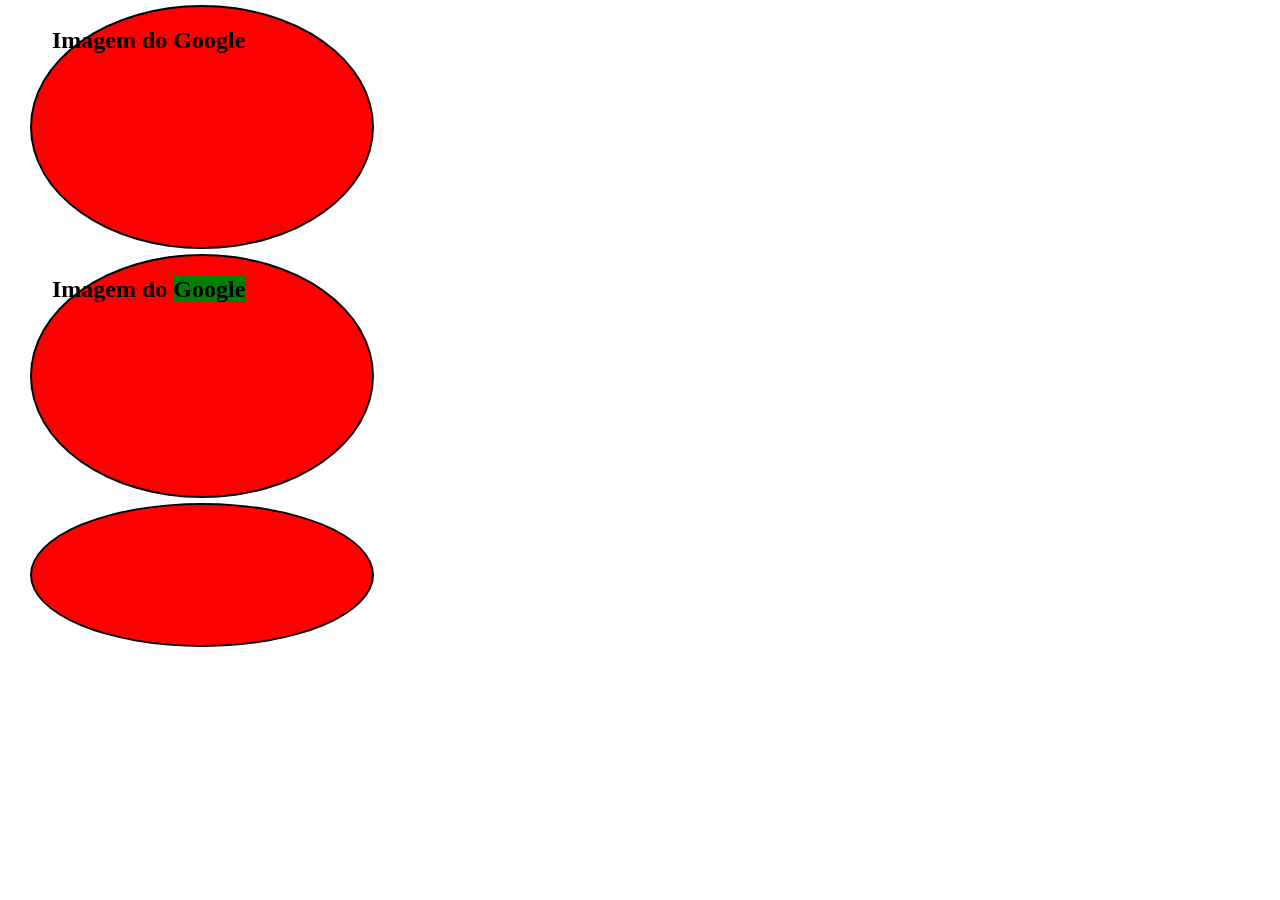
<file: exemplo.html>
<!DOCTYPE html>
<html lang="en">
<head>
    <meta charset="UTF-8">
    <meta name="viewport" content="width=device-width, initial-scale=1.0">
    <title>Document</title>
    <style>
        * {
            margin: 0;
            border: none;
            padding: 0;
        }
        #ultima {
            border: 2px solid;
            height: 100px;
            width: 300px;
        }
        div {
<<<<<<< HEAD
            border: 2px solid black;
            margin: auto;
            margin-bottom: 10px;
            /* max-width: fit-content; */
            padding: 5px;
            border-radius: 5px;
            background-image: url("https://www.google.com/images/branding/googlelogo/1x/googlelogo_color_272x92dp.png");
            background-repeat: no-repeat;
            /* background-size: contain; */
            background-position: bottom right;
            background-color: red;
            width: 300px;
            height: 300px;
=======
            width: 400px;
            height: 200px;
            border: 2px solid;
            margin: 5px 30px;
            padding: 20px;
            border-radius: 50%;
>>>>>>> f513611e5912853ca47f172bdc8683f37baf53c4
        }
        spam {
            background-color: green;
        }
    </style>
</head>
<body>
    <div>
        <h2>Imagem do Google</h2>
        <!-- <img src="https://www.google.com/images/branding/googlelogo/1x/googlelogo_color_272x92dp.png" alt="Imagem do google"> -->
    </div>
    <div>
        <h2>Imagem do <spam>Google</spam></h2>
        <!-- <img src="https://www.google.com/images/branding/googlelogo/1x/googlelogo_color_272x92dp.png" alt="Imagem do google"> -->
    </div>
    <div id="ultima">

    </div>
</body>
</html>
</file>
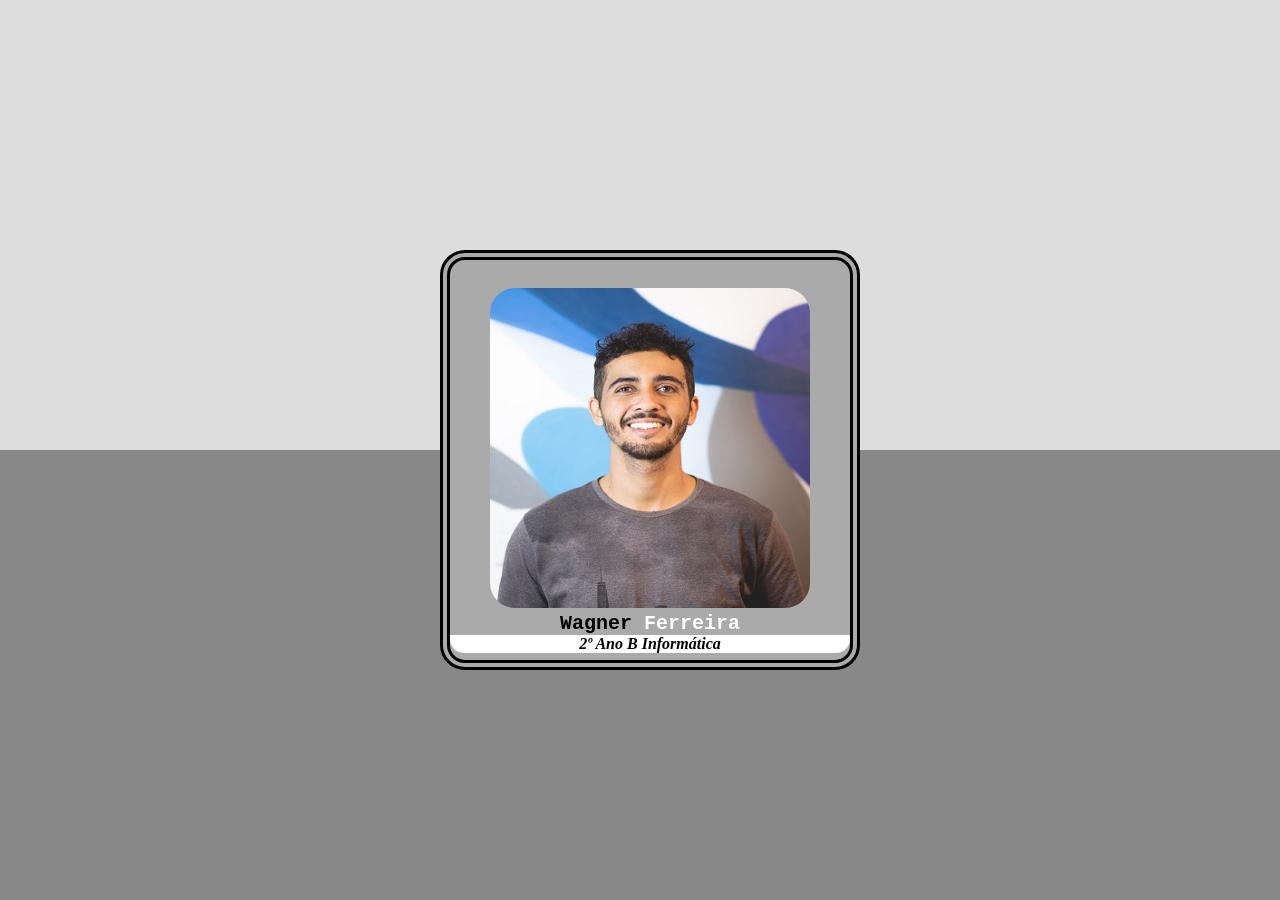
<file: avaliacao1bim/prova.html>
<!DOCTYPE html>
<html lang="en">
<head>
    <meta charset="UTF-8">
    <meta name="viewport" content="width=device-width, initial-scale=1.0">
    <title>Wagner Ferreira</title>
    <link rel="stylesheet" href="./styles.css">
</head>
<body>
    <div class="divTop">

    </div>
    <div class="divBottom">

    </div>
    <div class="divCenter">
        <img src="../livro/img/autor.jpg" alt="">
        <p class="pFirst">Wagner <span>Ferreira</span></p>
        <p class="pLast">2º Ano B Informática</p>
    </div>
</body>
</html>
</file>
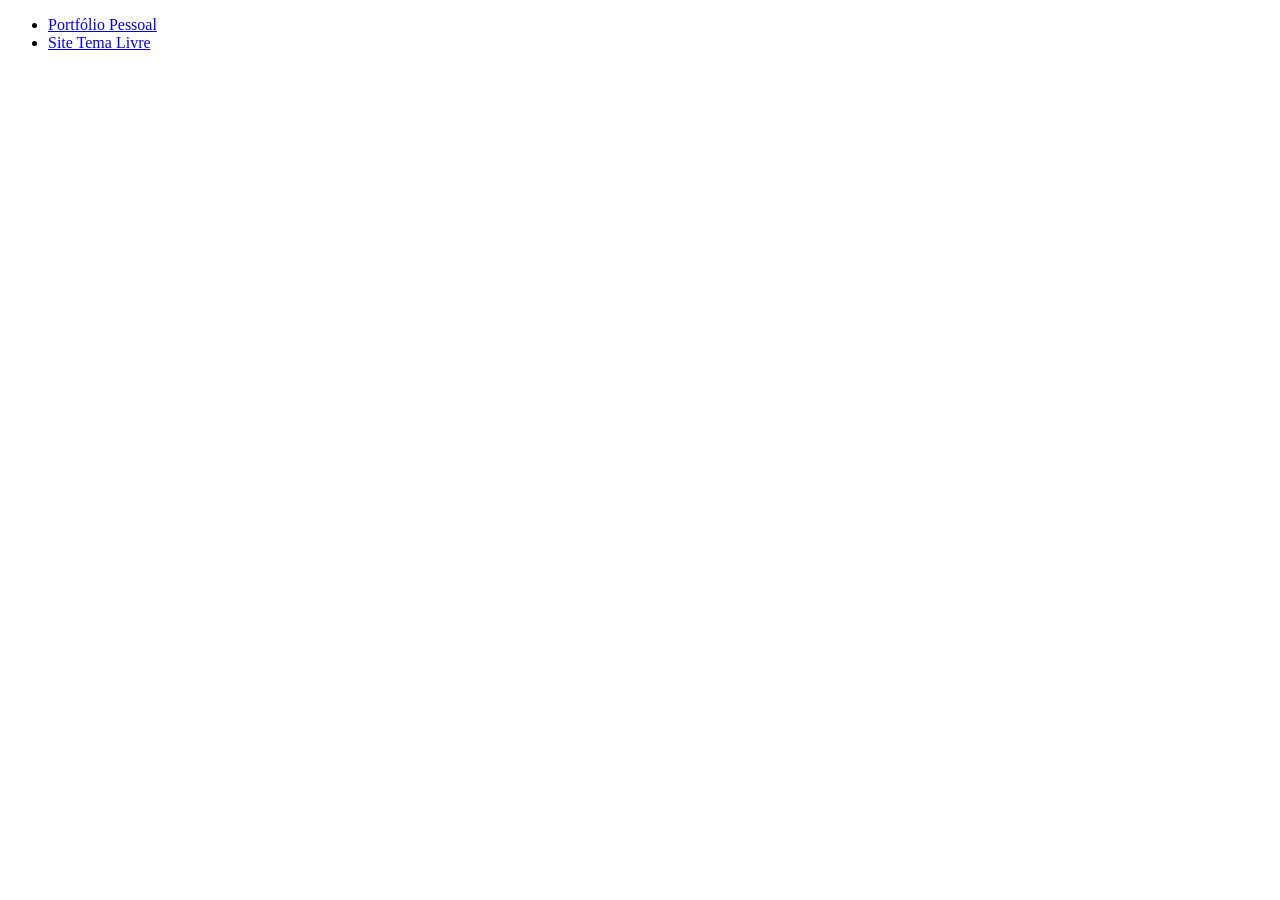
<file: segundoBim/home.html>
<!DOCTYPE html>
<html lang="pt-br">
<head>
    <meta charset="UTF-8">
    <meta name="viewport" content="width=device-width, initial-scale=1.0">
    <title>Segundo Bimestre</title>
</head>
<body>
    <header>
        <nav>
            <ul>
                <li><a href="./portfolio/home.html">Portfólio Pessoal</a></li>
                <li><a href="./site/home.html">Site Tema Livre</a></li>
            </ul>
        </nav>
    </header>    
</body>
</html>
</file>
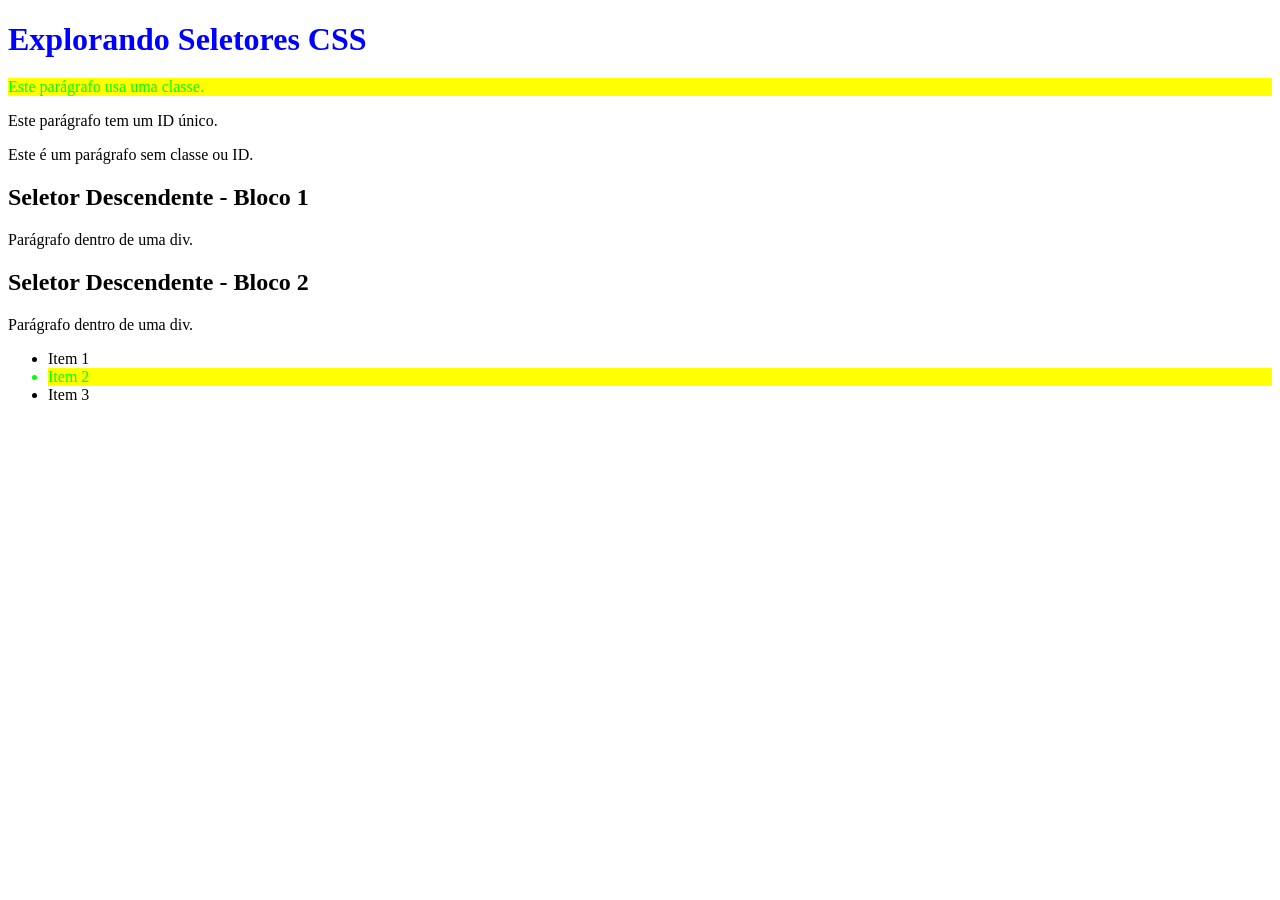
<file: seletores/seletores.html>
<!DOCTYPE html>
<!-- saved from url=(0083)https://wagner.dev.vilhena.ifro.edu.br/atividades/seletores/atividadeSeletores.html -->
<html lang="pt-br"><head><meta http-equiv="Content-Type" content="text/html; charset=UTF-8">
    
    <meta name="viewport" content="width=device-width, initial-scale=1.0">
    <title>Explorando Seletores CSS</title>
    <link rel="stylesheet" href="./styles.css">
</head>
<body>

    <!-- Atividade Prática: Explorando Seletores CSS -->
    <!-- Objetivo: Estilizar os elementos abaixo utilizando apenas os seletores disponíveis no código. -->
    <!-- Regras: -->
    <!-- 1. Se necessário, adicione classes ou IDs no HTML, mas sem criar seletores desnecessários. -->
    <!-- 2. Não utilize pseudo-classes (:hover, :nth-child, etc.) nem pseudo-elementos (::before, ::after). -->
    <!-- 3. Não altere a estrutura do código além da adição de classes e IDs. -->

    <h1 class="titulo-principal">Explorando Seletores CSS</h1> 
    <!-- Adicionar espaçamento inferior e definir uma cor para destaque, ex: margin-bottom: 20px; color: blue; -->

    <p class="destaque">Este parágrafo usa uma classe.</p> 
    <!-- Alterar a cor do texto e adicionar um fundo para destaque, ex: color: #0f0; background-color: yellow; -->

    <p id="especial">Este parágrafo tem um ID único.</p> 
    <!-- Adicionar um itálico e borda sutil, ex: font-style: italic; border-left: 3px solid green; padding-left: 5px; -->

    <p>Este é um parágrafo sem classe ou ID.</p> 
    <!-- Ajustar o espaçamento entre as linhas para melhor leitura, ex: line-height: 1.6; Isto irá repercurtir em todos os parágrafos -->

    <div class="bloco-um">
        <h2 class="titulo-bloco">Seletor Descendente - Bloco 1</h2> 
        <!-- Adicionar uma borda inferior para separar visualmente, ex: border-bottom: 2px solid gray; -->

        <p>Parágrafo dentro de uma div.</p> 
        <!-- Alterar a cor de fundo para destacar os parágrafos internos, ex: background-color: lightgray; -->
    </div>

    <div class="bloco-dois">
        <h2 class="titulo-bloco">Seletor Descendente - Bloco 2</h2> 
        <!-- Alterar a fonte para diferenciá-lo dos outros títulos, ex: font-family: Arial, sans-serif; -->

        <p>Parágrafo dentro de uma div.</p> 
        <!-- Adicionar um espaçamento interno para melhor organização visual, ex: padding: 10px; -->
    </div>

    <ul class="lista-itens">
        <li class="item">Item 1</li> 
        <!-- Adicionar espaçamento entre os itens para melhorar a leitura, ex: margin-bottom: 5px; -->

        <li class="item destaque">Item 2</li> 
        <!-- Destacar o item com um fundo diferente, ex: background-color: lightblue; -->

        <li id="ultimo-item">Item 3</li> 
        <!-- Alterar a cor do texto para diferenciar, ex: color: darkblue; -->
    </ul>


</body></html>
</file>
<file: avaliacao1bim/styles.css>
* {
    margin: 0;
    padding: 0;
}

.divTop {
    background-color: #ddd;
    width: 100vw;
    height: 50vh;
}

.divBottom {
    background-color: #888;
    width: 100vw;
    height: 50vh;
}

.divCenter {
    position: absolute;
    width: 400px;
    height: 400px;
    background-color: #aaa;
    top: calc(50vh - 200px);
    left: calc(50vw - 200px);
    border: double 10px #000;   
    border-radius: 25px; 
}

img {
    height: 80%;
    width: 80%;
    margin: 7% 10% auto;
    border-radius: 25px;
}

.pFirst {
    font-family: 'Courier New';
    font-size: 20px;
    text-align: center;
    font-weight: bold;
    color: #000;
}

span {
    color: #fff;    
}

.pLast {
    font-family: cursive;
    font-size: 16px;
    text-align: center;
    background-color: #fff;
    font-weight: bold;
    font-style: italic;
    border-radius: 0 0 14px 14px;
}
</file>
<file: seletores/styles.css>
/* <!-- Adicionar espaçamento inferior e definir uma cor para destaque, ex: margin-bottom: 20px; color: blue; --> */
/* <!-- Alterar a cor do texto e adicionar um fundo para destaque, ex: color: #0f0; background-color: yellow; --> */


.titulo-principal {
    margin-bottom: 20px;
    color: blue;
}

.destaque {
    color: #0f0;
    background-color: yellow;
}
</file>
